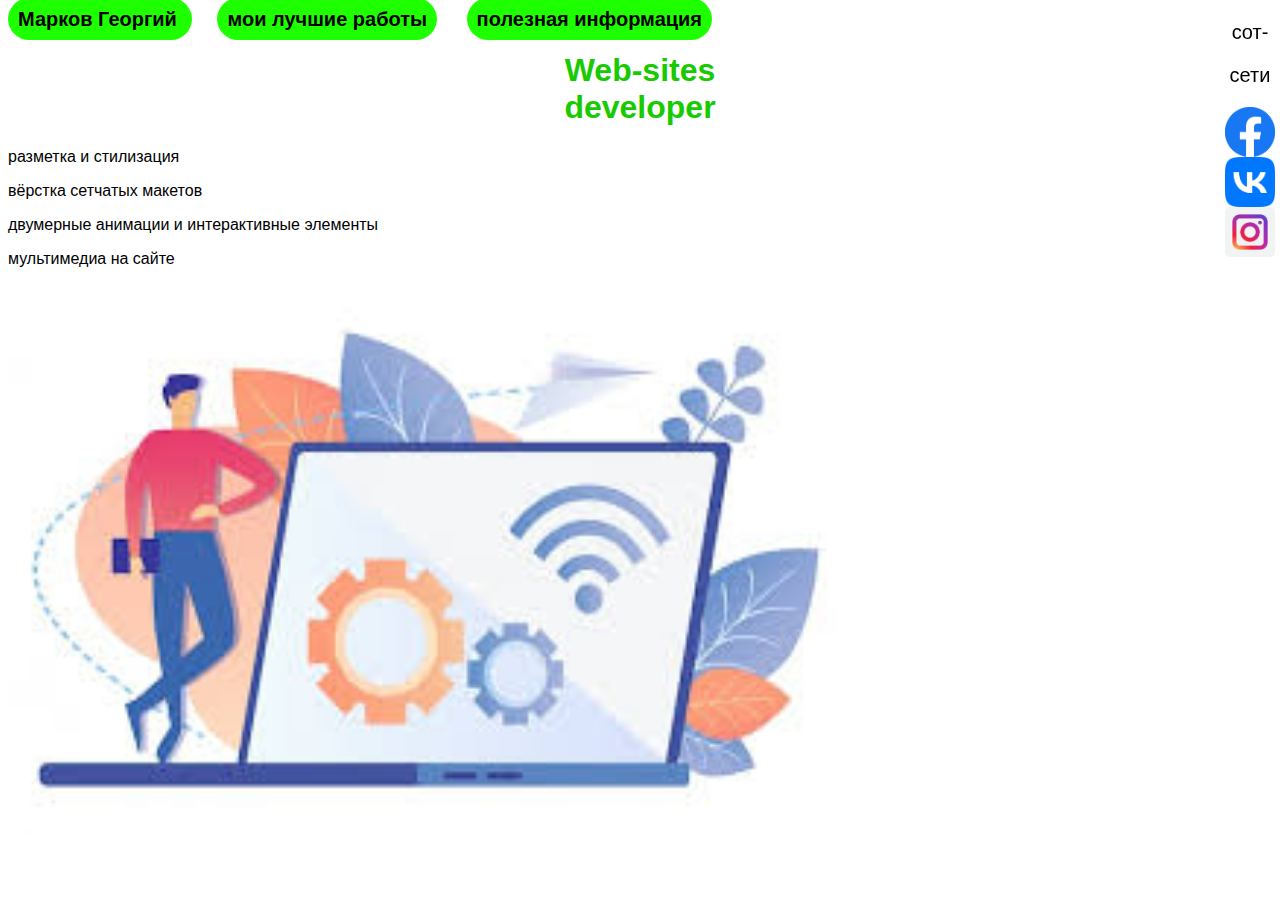
<file: index.html>
<html>
  <head>
    <title>Марков Георгий</title>
    <link rel="stylesheet" href="style.css"/>
  </head>
  <body>
    <header>
      <a class="link-header" href="leonov.html"><b>Марков Георгий</b>
</a>
    <a class="link-nav" href="mysites.html"><b>мои лучшие работы</b></a>
    <a class="link-nav" href="info.html"><b>полезная информация</b></a>
    </header>
    <main>
      <h1>Web-sites<br/> developer</h1>
      <p>разметка и стилизация</p>
      <p>вёрстка сетчатых макетов</p>
      <p>двумерные анимации и интерактивные элементы</p>
      <p>мультимедиа на сайте</p>
      <img src="images (3).jpg" width="830px" height="550px"/>
    </main>
    <footer>
        <article class="t">
            <p>сот-</p>
            <p>сети</p>
            <a class="social" href=""><img src="Без названия (1).png" width="50px" height="50px"/></a>
            <a class="social" href=""><img src="Без названия (2).png" width="50px" height="50px"/></a>
            <a class="social" href=""><img src="Без названия (1).jpg" width="50px" height="50px"/></a>
        </article>
    </footer>
  </body>
</html>
</file>
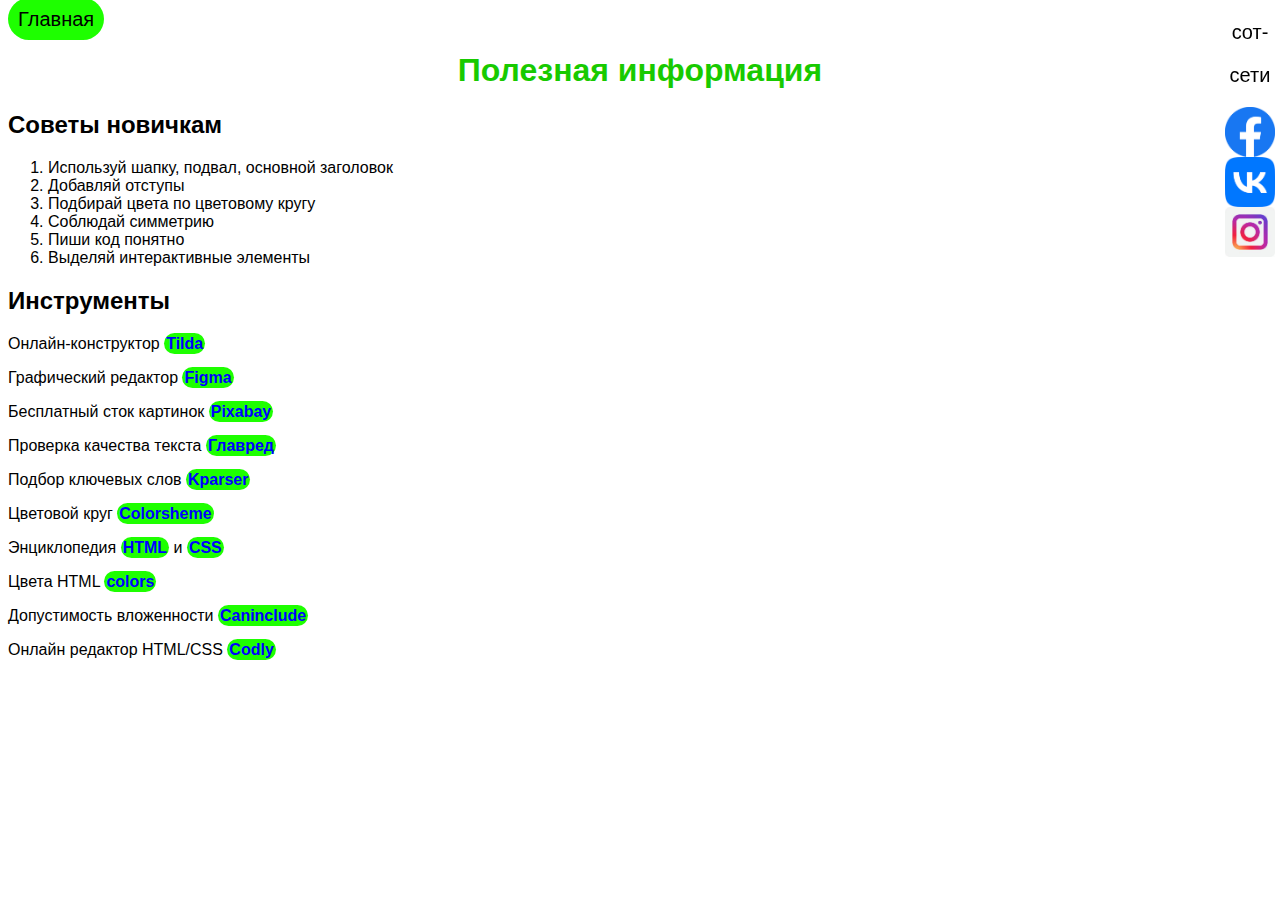
<file: info.html>
<html>
  <head>
    <title>Полезная информация</title>
    <link rel="stylesheet" href="style.css"/>
  </head>
  <body>
    <header>
      <a class="link-header" href="index.html">Главная</a>
    </header>
    <main>
      <h1>Полезная информация</h1>
      <h2>Советы новичкам</h2>
      <ol>
        <li>Используй шапку, подвал, основной заголовок</li>
        <li>Добавляй отступы</li>
        <li>Подбирай цвета по цветовому кругу</li>
        <li>Соблюдай симметрию</li>
        <li>Пиши код понятно</li>
        <li>Выделяй интерактивные элементы</li>
      </ol>
      <h2>Инструменты</h2>
      <p>Онлайн-конструктор <a class="link-text" href="https://tilda.cc/ru/"><b>Tilda</b></a></p>
      <p>Графический редактор <a class="link-text" href="https://www.figma.com/"><b>Figma</b></a></p>
      <p>Бесплатный сток картинок <a class="link-text" href="https://pixabay.com/"><b>Pixabay</b></a></p>
      <p>Проверка качества текста <a class="link-text" href="https://glvrd.ru/"><b>Главред</b></a></p>
      <p>Подбор ключевых слов <a class="link-text" href="https://kparser.com/"><b>Kparser</b></a></p>
      <p>Цветовой круг <a class="link-text" href="https://colorscheme.ru/"><b>Colorsheme</b></a></p>
      <p>Энциклопедия <a class="link-text" href="http://htmlbook.ru/html"><b>HTML</b></a> и <a class="link-text" href="http://htmlbook.ru/css"><b>CSS</b></a></p>
      <p>Цвета HTML <a class="link-text" href="https://colorscheme.ru/html-colors.html"><b>colors</b></a></p>
      <p>Допустимость вложенности <a class="link-text" href="https://caninclude.glitch.me/"><b>Caninclude</b></a></p>
      <p>Онлайн редактор HTML/CSS <a  class="link-text" href="https://codly.ru/"><b>Codly</b></a></p>
    </main>
    <footer>
      <article class="t">
            <p>сот-</p>
            <p>сети</p>
            <a class="social" href=""><img src="Без названия (1).png" width="50px" height="50px"/></a>
            <a class="social" href=""><img src="Без названия (2).png" width="50px" height="50px"/></a>
            <a class="social" href=""><img src="Без названия (1).jpg" width="50px" height="50px"/></a>
        </article>
    </footer>
  </body>
</html>
</file>
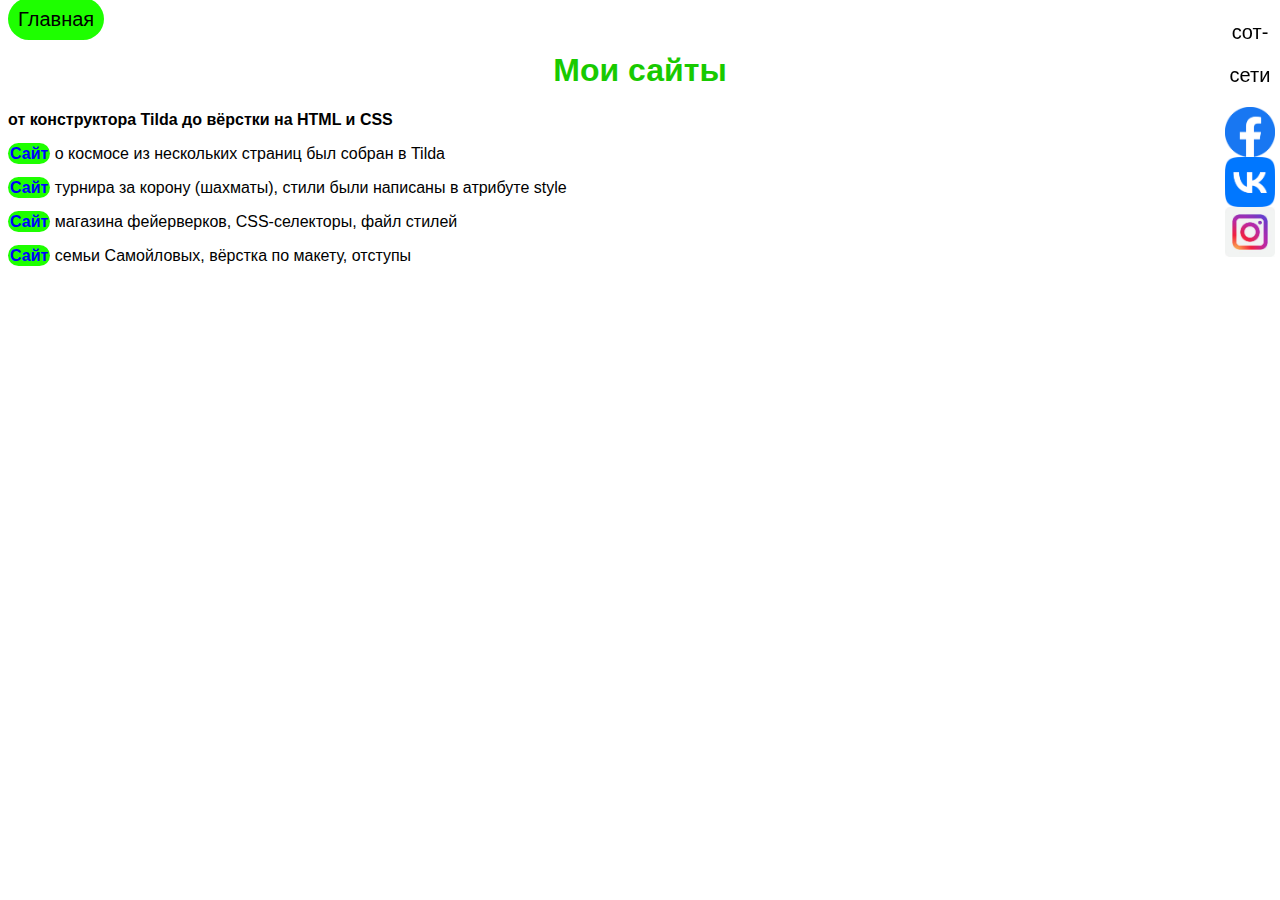
<file: mysites.html>
<html>
  <head>
    <title>My Sites</title>
    <link rel="stylesheet" href="style.css"/>
  </head>
  <body>
    <header>
      <a class="link-header" href="index.html">Главная</a>
    </header>
    <main>
      <h1>Мои сайты</h1>
      <p class="text-big"><b>от конструктора Tilda до вёрстки на HTML и CSS</b></p>
      <p class="ty"><a class="link-text" href="http://genshin.venti.bard.krutoy.tilda.ws/kosmos"><b>Сайт</b></a> о космосе из нескольких страниц был собран в Tilda</p>
        <p class="ty"><a class="link-text" href="https://mgosha11.github.io/-/"><b>Сайт</b></a> турнира за корону (шахматы), стили были написаны в атрибуте style</p>
        <p class="ty"><a class="link-text" href="https://mgosha11.github.io/Fantastic-Party/"><b>Сайт</b></a> магазина фейерверков, CSS-селекторы, файл стилей</p>
        <p class="ty"><a class="link-text" href="https://learn.algoritmika.org/lesson?lesson=6175&level=8&task=18038"><b>Сайт</b></a> семьи Самойловых, вёрстка по макету, отступы</p>
    </main>
    <footer>
      <article class="t">
            <p>сот-</p>
            <p>сети</p>
            <a class="social" href=""><img src="Без названия (1).png" width="50px" height="50px"/></a>
            <a class="social" href=""><img src="Без названия (2).png" width="50px" height="50px"/></a>
            <a class="social" href=""><img src="Без названия (1).jpg" width="50px" height="50px"/></a>
        </article>
    </footer>
  </body>
</html>
</file>
<file: style.css>
body {
    font-family: sans-serif;
}

.link-header{
    text-decoration: none;
    background-color: rgb(30, 255, 0);
    border-radius: 50px;
    color: black;
    padding: 10px;
    font-size: 20px;
}

.link-nav{
    text-decoration: none;
    background-color: rgb(30, 255, 0);
    border-radius: 50px;
    color: black;
    padding: 10px;
    margin-left: 25px;
    font-size: 20px;
}

h1{
    color: rgb(24, 202, 0);
    text-align:center ;
}

.t{
    position:fixed;
    width:50px;
    top: 1px;
    font-size:20px;
    text-align:center;
    color:#ffffdd; 
    right: 5px;
    color: black;
}

header a{
    text-decoration: none;
    background-color: rgb(30, 255, 0);
    border-radius: 50px;
    color: black;
    padding: 10px;
    font-size: 20px;
}

.link-text{
    text-decoration: none;
    color: blue;
    background-color: rgb(30, 255, 0);
    border-radius: 50px;
    padding: 5px;
}

.link-text{
    text-decoration: none;
    color: blue;
    padding: 2px;
}
</file>
